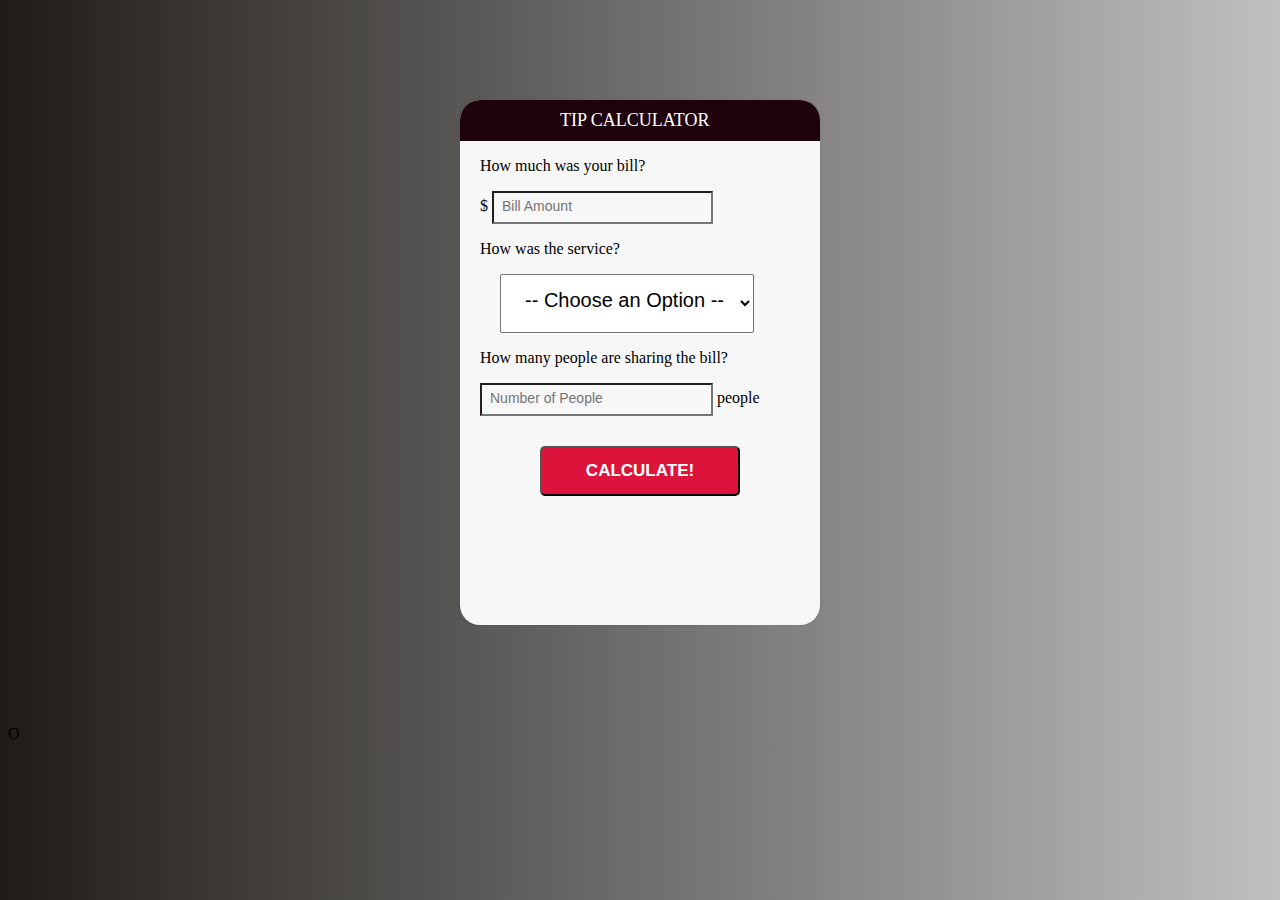
<file: index.html>
<!DOCTYPE html>
<html>
<head>
  <title></title>
  <link rel="stylesheet" type="text/css" href="calculator.css">
</head>
<body>
  <div id="container">
  <h1>Tip Calculator</h1>
  <div id="calculator">


    <form>
      <p>How much was your bill?
        <p>
          $ <input id="billamt" type="text" placeholder="Bill Amount">

          <p>How was the service?
            <p>
              <select id="serviceQual">
            <option disabled selected value="0">-- Choose an Option --</option>
            <option value="0.3">30&#37; &#45; Outstanding</option>
            <option value="0.2">20&#37; &#45; Good</option>
            <option value="0.15">15&#37; &#45; It was OK</option>
            <option value="0.1">10&#37; &#45; Bad</option>
            <option value="0.05">5&#37; &#45; Terrible</option>
        </select>

    </form>
    <p>How many people are sharing the bill?</p>
    <input id="peopleamt" type="text" placeholder="Number of People"> people
    <button type="button" id="calculate">Calculate!</button>

  </div>
  <!--calculator end-->
  <div id="totalTip">
    <sup>$</sup><span id="tip">0.00</span>
    <small id="each">each</small>
  </div>
  <!--totalTip end-->

</div>
<!--container end-->

<script type="text/javascript" src="tipcalculator.js"></script>O

</body>
</html>
</file>
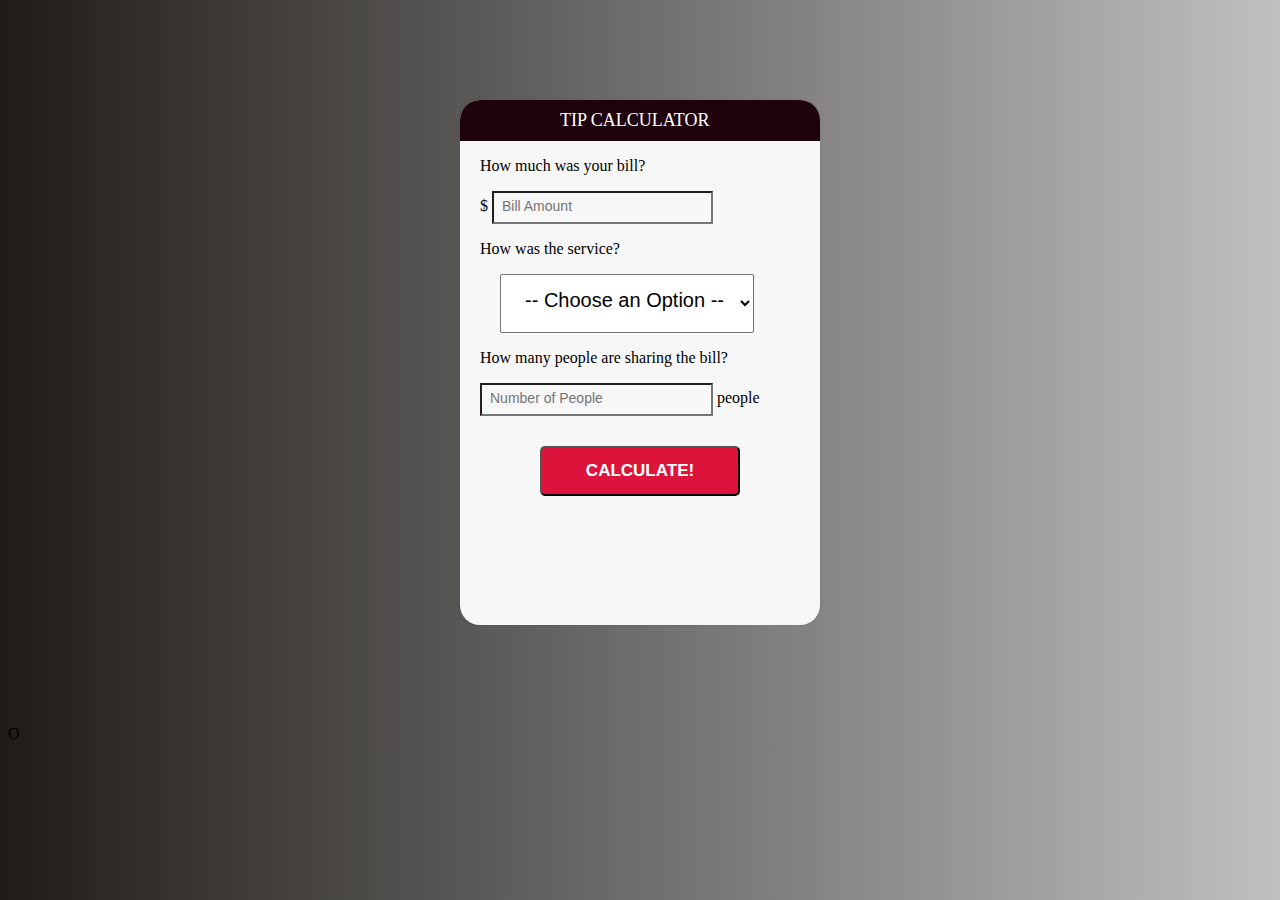
<file: calculator.html>
<!DOCTYPE html>
<html>
<head>
  <title></title>
  <link rel="stylesheet" type="text/css" href="calculator.css">
</head>
<body>
  <div id="container">
  <h1>Tip Calculator</h1>
  <div id="calculator">


    <form>
      <p>How much was your bill?
        <p>
          $ <input id="billamt" type="text" placeholder="Bill Amount">

          <p>How was the service?
            <p>
              <select id="serviceQual">
            <option disabled selected value="0">-- Choose an Option --</option>
            <option value="0.3">30&#37; &#45; Outstanding</option>
            <option value="0.2">20&#37; &#45; Good</option>
            <option value="0.15">15&#37; &#45; It was OK</option>
            <option value="0.1">10&#37; &#45; Bad</option>
            <option value="0.05">5&#37; &#45; Terrible</option>
        </select>

    </form>
    <p>How many people are sharing the bill?</p>
    <input id="peopleamt" type="text" placeholder="Number of People"> people
    <button type="button" id="calculate">Calculate!</button>

  </div>
  <!--calculator end-->
  <div id="totalTip">
    <sup>$</sup><span id="tip">0.00</span>
    <small id="each">each</small>
  </div>
  <!--totalTip end-->

</div>
<!--container end-->

<script type="text/javascript" src="tipcalculator.js"></script>O

</body>
</html>
</file>
<file: calculator.css>
body {
  font-family: Roboto;
  background: #C0C0C0;
  /* fallback for old browsers */
  background: -webkit-linear-gradient(to left,#C0C0C0, #1F1C18);
  /* Chrome 10-25, Safari 5.1-6 */
  background: linear-gradient(to left, #C0C0C0, #1F1C18);
  /* W3C, IE 10+/ Edge, Firefox 16+, Chrome 26+, Opera 12+, Safari 7+ */
}

#container {
  height: 525px;
  width: 360px;
  margin: 100px auto;
  background: #f7f7f7;
  box-shadow: 0 0 3px rgba(0, 0, 0, 0.1);
  border-radius: 20px;
  -webkit-border-radius: 20px;
  -moz-border-radius: 20px;
}

h1 {
  background: #1F030C;
  color: white;
  margin: 0;
  padding: 10px 100px;
  text-transform: uppercase;
  font-size: 18px;
  font-weight: normal;
  border-top-left-radius: 20px;
  border-top-right-radius: 20px;
}

p {
  padding-left: 20px;
}

form input[type="text"] {
  width=90px;
}

input {
  padding-left: 20px;
}

#billamt {
  font-size: 14px;
  /*color: #2980b9;*/
  color: #red;
  background-color: #f7f7f7;
  width: 60%;
  padding: 5px 5px 8px 8px;
}

#billamt:focus {
  background: #fff;
  border: 3px solid #2980b9;
  outline: none;
}

#peopleamt {
  width: 60%;
  padding: 5px 5px 8px 8px;
  margin-left: 20px;
  color: #red;
  background-color: #f7f7f7;
  font-size: 14px;
}

.dollarSign {
  display: inline;
}

#serviceQual {
  padding: 13px 13px 20px 20px;
  margin-left: 20px;
  font-size: 20px;
}

button {
  text-transform: uppercase;
  font-weight: bold;
  display: block;
  margin: 30px auto;
  background: #dc143c;
  border-radius: 5px;
  width: 200px;
  height: 50px;
  font-size: 17px;
  color: white;
}

button:hover {
  background: #2bc20e;
  border-bottom-color: #111;
}

button:active {
  position: relative;
  top: 1px;
}

#totalTip {
  font-size: 30px;
  margin-top: 5px;
  text-align: center;
}

#totalTip:before {
  content: "Tip amount";
  font-size: 20px;
  font-weight: bold;
  display: block;
  text-transform: uppercase;
}

#totalTip sup {
  font-size: 20px;
  top: -18px;
}

#totalTip small {
  font-size: 20px;
  font-weight: bold;
  display: block;
}
</file>
